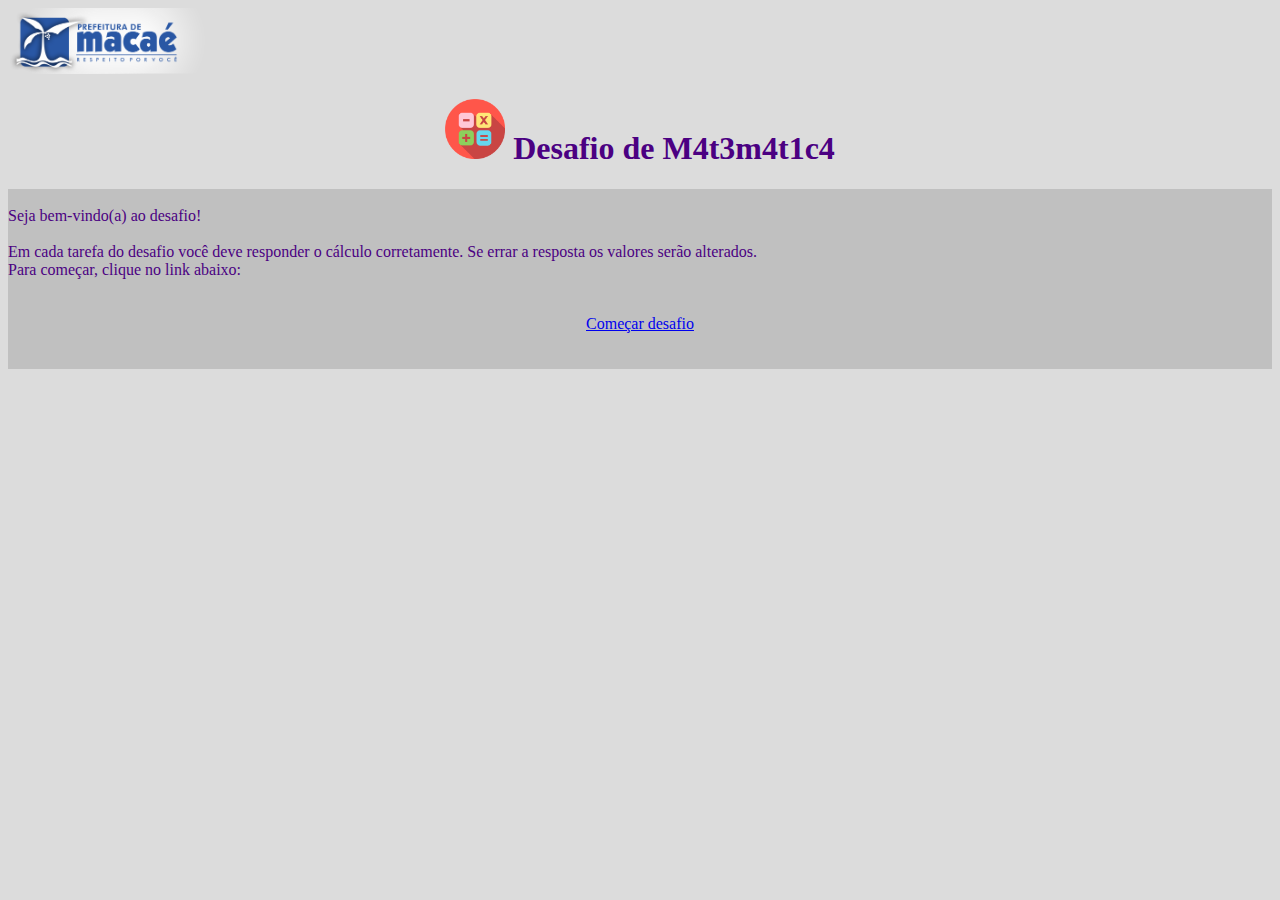
<file: index.html>
<!DOCTYPE html>
<html>
    <head>
        <meta http-equiv="content-type" content="text/html; charset=iso-8859-1">
        <link href="css.css" rel="stylesheet" type="text/css"/>
        <title>Desafio de Matem�tica</title>
    </head>
    <body>
    <img src="img/prefeitura.png" width="200px">
    <center><h1><img src="img/matematica.png" width="60px">&nbsp;Desafio de M4t3m4t1c4</h1></center>
    <div class="cont">
    <br>Seja bem-vindo(a) ao desafio!
    <br><br>
    Em cada tarefa do desafio voc� deve responder o c�lculo corretamente. Se errar a resposta os valores ser�o alterados.<br>
    Para come�ar, clique no link abaixo:<br><br><br>

    <center><a href="soma.html">Come�ar desafio</a></center><br>
    &nbsp;
    </div>
</body>
</html>
</file>
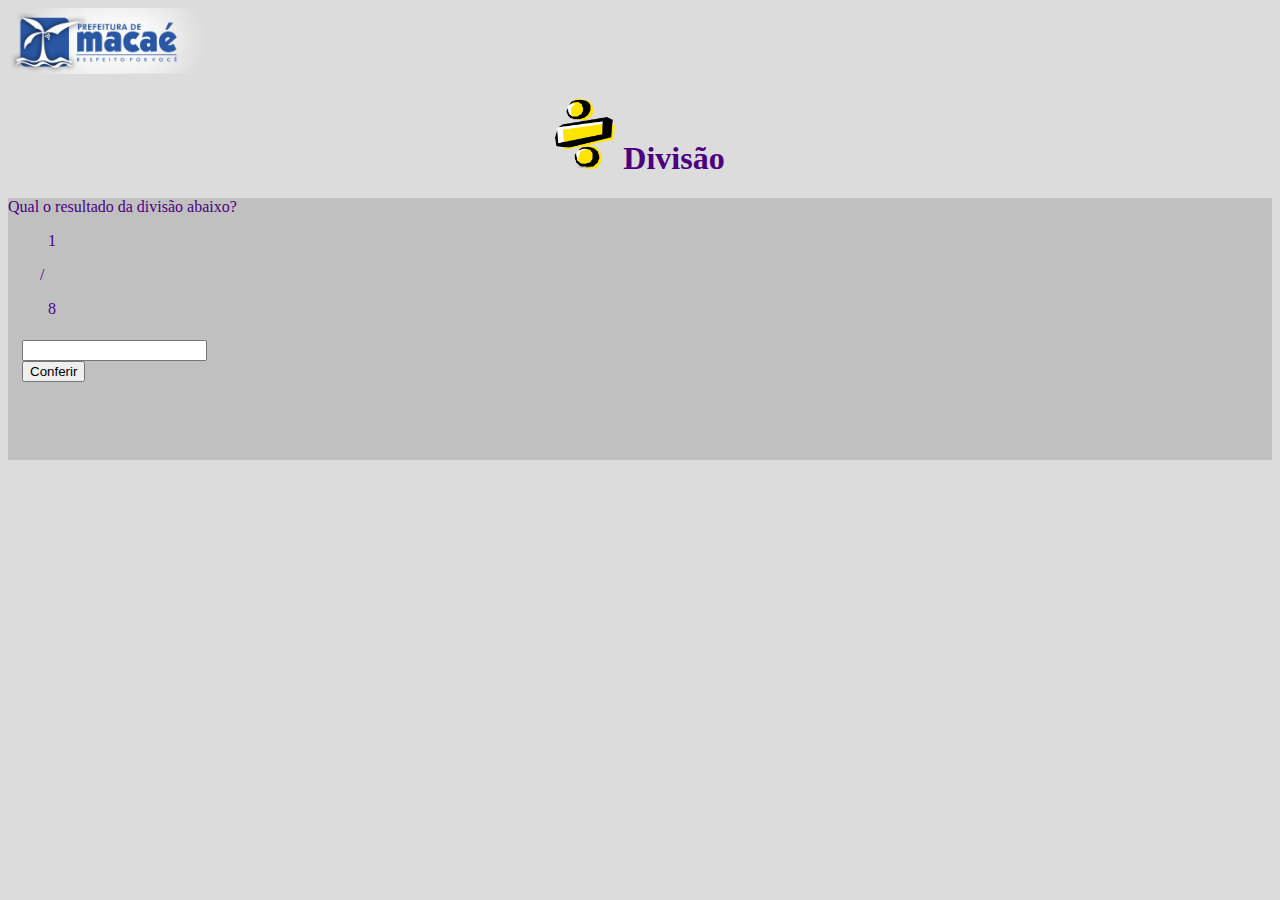
<file: divisao.html>
<!DOCTYPE html>
<html>
    <head>
        <meta http-equiv="content-type" content="text/html; charset=iso-8859-1">
        <link href="css.css" rel="stylesheet" type="text/css"/>
        <title>Desafio de Matem�tica</title>
    </head>
    <body>
    <img src="img/prefeitura.png" width="200px">
    <center><h1><img src="img/divisao.png" width="60px">&nbsp;Divis�o</h1></center>
    <div class="cont">
    Qual o resultado da divis�o abaixo?<br>
    <ul id="n1"></ul>
    &nbsp;&nbsp;&nbsp;&nbsp;&nbsp;&nbsp;&nbsp; /
    <ul id="n2"></ul>
        <fieldset>
            <input id="resposta" type="text"/><br>
            <input id="ok" type="button" value="Conferir"/>
        </fieldset>
        <ul id="resultado"></ul>
    </div>
    <script>
        var $resultado = document.getElementById('resultado');
        var $n1 = document.getElementById('n1');
        var $n2 = document.getElementById('n2');
        var $resposta = document.getElementById('resposta');

        var rand1 = Math.floor(Math.random()*10);
        var rand2 = Math.floor(Math.random()*10);

        $n1.innerHTML = rand1;
        $n2.innerHTML = rand2;

        function verificar() {
            var resposta = $resposta.value;
            
            $resultado.innerHTML = '';
            if(resposta == rand1 / rand2){
                $resultado.className = '';
                $resultado.innerHTML = 'Parab�ns! Voc� conluiu o desafio!';
            } else {
                atualizaValores();
                $resultado.className = 'err';
                $resultado.innerHTML = '<li>Resposta errada, tente novamente.</li>';
            }
        }

        function atualizaValores(){
            rand1 = Math.floor(Math.random()*10);
            rand2 = Math.floor(Math.random()*10);

            $n1.innerHTML = rand1;
            $n2.innerHTML = rand2;
        }

        document.getElementById('ok').addEventListener('click', function (e) {
            verificar();
        }, false);

        $resposta.addEventListener('keyup', function (e) {
            if (e.keyCode === 13) verificar();
        }, false);

    </script>

</body>
</html>
</file>
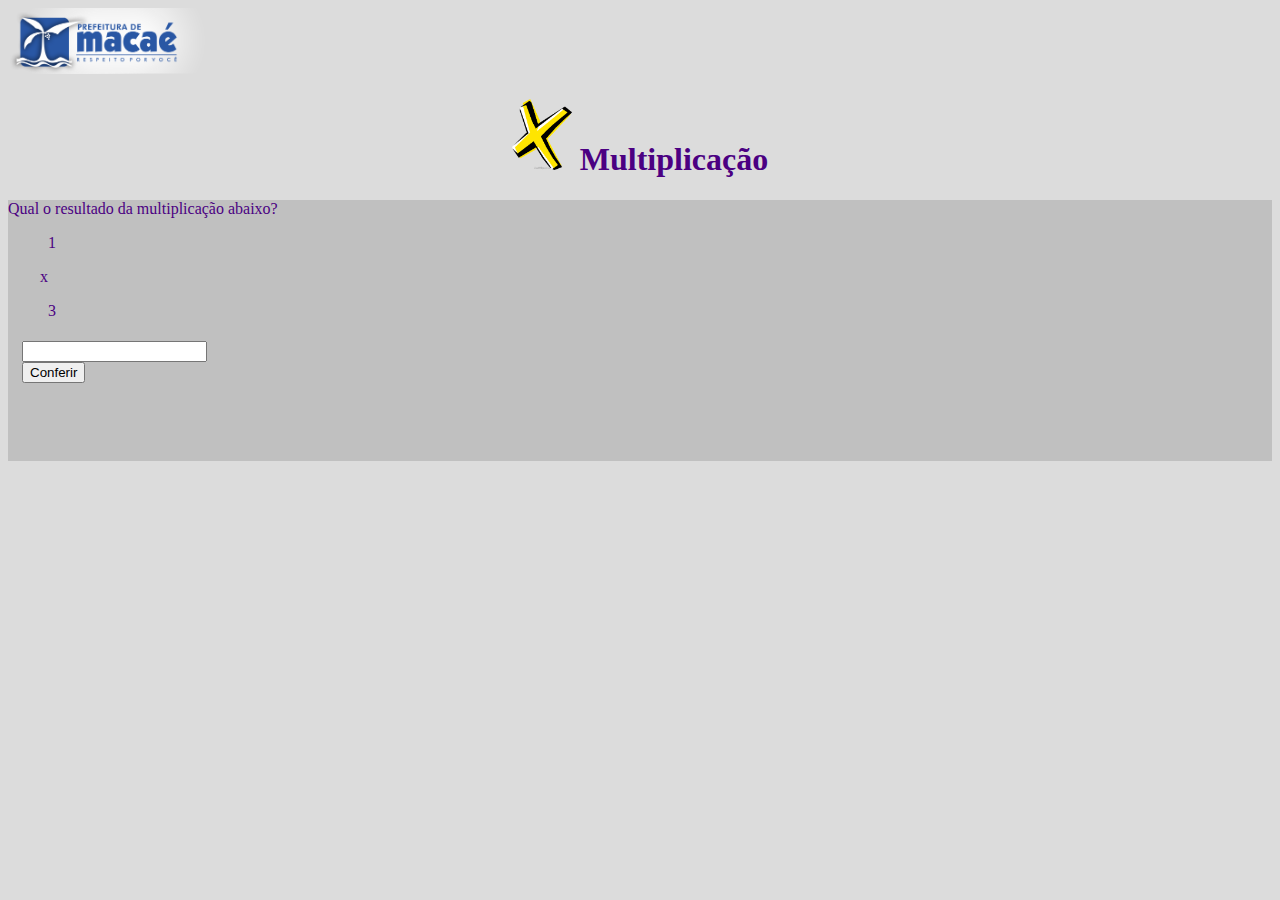
<file: multiplicacao.html>
<!DOCTYPE html>
<html>
    <head>
        <meta http-equiv="content-type" content="text/html; charset=iso-8859-1">
        <link href="css.css" rel="stylesheet" type="text/css"/>
        <title>Desafio de Matem�tica</title>
    </head>
    <body>
    <img src="img/prefeitura.png" width="200px">
    <center><h1><img src="img/multiplicacao.png" width="60px">&nbsp;Multiplica��o</h1></center>
    <div class="cont">
    Qual o resultado da multiplica��o abaixo?<br>
    <ul id="n1"></ul>
    &nbsp;&nbsp;&nbsp;&nbsp;&nbsp;&nbsp;&nbsp; x
    <ul id="n2"></ul>
        <fieldset>
            <input id="resposta" type="text"/><br>
            <input id="ok" type="button" value="Conferir"/>
        </fieldset>
        <ul id="resultado"></ul>
    </div>
    <script>
        var $resultado = document.getElementById('resultado');
        var $n1 = document.getElementById('n1');
        var $n2 = document.getElementById('n2');
        var $resposta = document.getElementById('resposta');

        var rand1 = Math.floor(Math.random()*10);
        var rand2 = Math.floor(Math.random()*10);

        $n1.innerHTML = rand1;
        $n2.innerHTML = rand2;

        function verificar() {
            var resposta = $resposta.value;
            
            $resultado.innerHTML = '';
            if(resposta == rand1 * rand2){
                $resultado.className = '';
                $resultado.innerHTML = 'Resposta certa!&nbsp;&nbsp;&nbsp;&nbsp;&nbsp;&nbsp;&nbsp;<a href="divisao.html">Pr�xima tarefa</a>';
            } else {
                atualizaValores();
                $resultado.className = 'err';
                $resultado.innerHTML = '<li>Resposta errada, tente novamente.</li>';
            }
        }

        function atualizaValores(){
            rand1 = Math.floor(Math.random()*10);
            rand2 = Math.floor(Math.random()*10);

            $n1.innerHTML = rand1;
            $n2.innerHTML = rand2;
        }

        document.getElementById('ok').addEventListener('click', function (e) {
            verificar();
        }, false);

        $resposta.addEventListener('keyup', function (e) {
            if (e.keyCode === 13) verificar();
        }, false);

    </script>

</body>
</html>
</file>
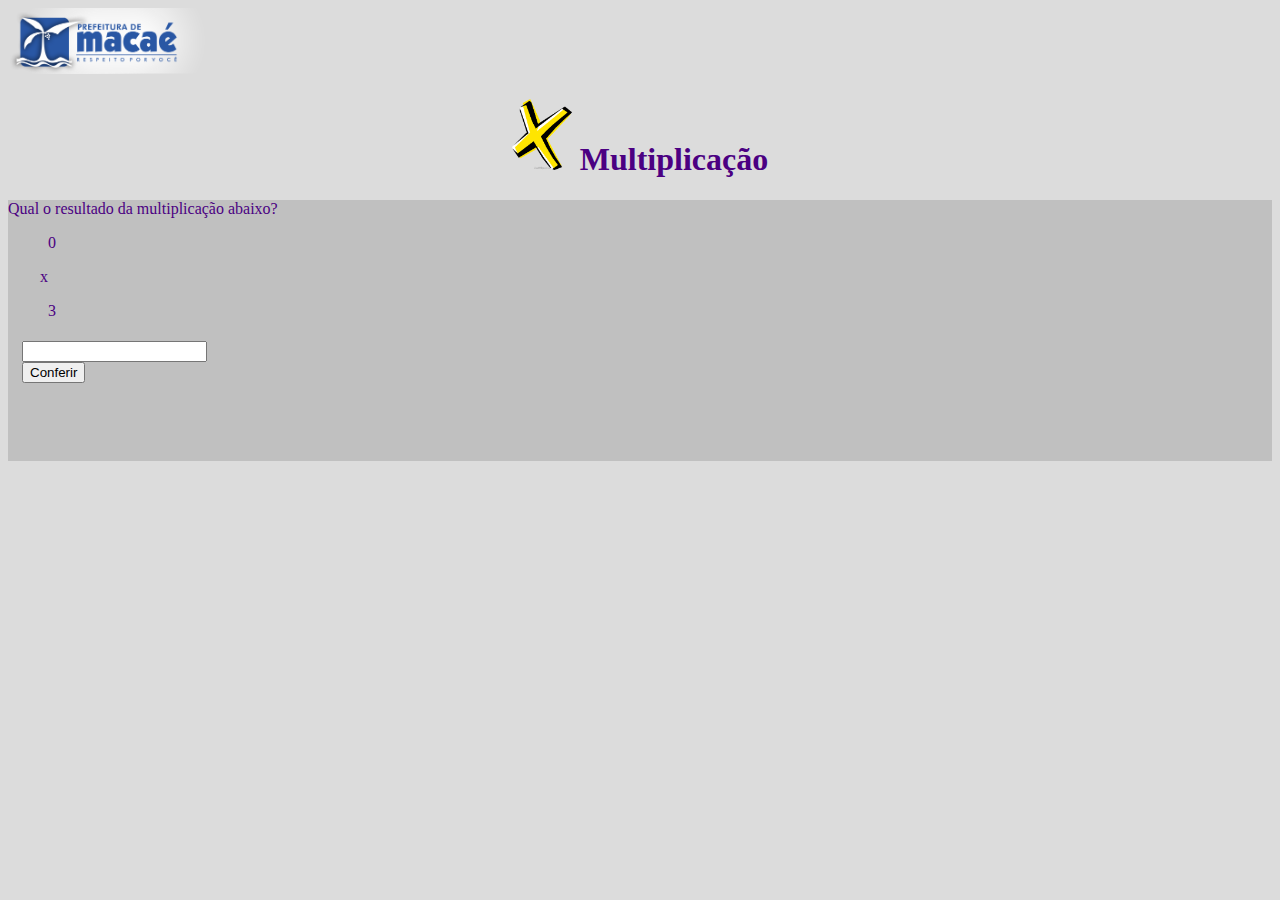
<file: multiplicao.html>
<!DOCTYPE html>
<html>
    <head>
        <meta http-equiv="content-type" content="text/html; charset=iso-8859-1">
        <link href="css.css" rel="stylesheet" type="text/css"/>
        <title>Desafio de Matem�tica</title>
    </head>
    <body>
    <img src="img/prefeitura.png" width="200px">
    <center><h1><img src="img/multiplicacao.png" width="60px">&nbsp;Multiplica��o</h1></center>
    <div class="cont">
    Qual o resultado da multiplica��o abaixo?<br>
    <ul id="n1"></ul>
    &nbsp;&nbsp;&nbsp;&nbsp;&nbsp;&nbsp;&nbsp; x
    <ul id="n2"></ul>
        <fieldset>
            <input id="resposta" type="text"/><br>
            <input id="ok" type="button" value="Conferir"/>
        </fieldset>
        <ul id="resultado"></ul>
    </div>
    <script>
        var $resultado = document.getElementById('resultado');
        var $n1 = document.getElementById('n1');
        var $n2 = document.getElementById('n2');
        var $resposta = document.getElementById('resposta');

        var rand1 = Math.floor(Math.random()*10);
        var rand2 = Math.floor(Math.random()*10);

        $n1.innerHTML = rand1;
        $n2.innerHTML = rand2;

        function verificar() {
            var resposta = $resposta.value;
            
            $resultado.innerHTML = '';
            if(resposta == rand1 * rand2){
                $resultado.className = '';
                $resultado.innerHTML = 'Resposta certa!&nbsp;&nbsp;&nbsp;&nbsp;&nbsp;&nbsp;&nbsp;<a href src="divisao.html">Pr�xima tarefa</a>';
            } else {
                atualizaValores();
                $resultado.className = 'err';
                $resultado.innerHTML = '<li>Resposta errada, tente novamente.</li>';
            }
        }

        function atualizaValores(){
            rand1 = Math.floor(Math.random()*10);
            rand2 = Math.floor(Math.random()*10);

            $n1.innerHTML = rand1;
            $n2.innerHTML = rand2;
        }

        document.getElementById('ok').addEventListener('click', function (e) {
            verificar();
        }, false);

        $resposta.addEventListener('keyup', function (e) {
            if (e.keyCode === 13) verificar();
        }, false);

    </script>

</body>
</html>
</file>
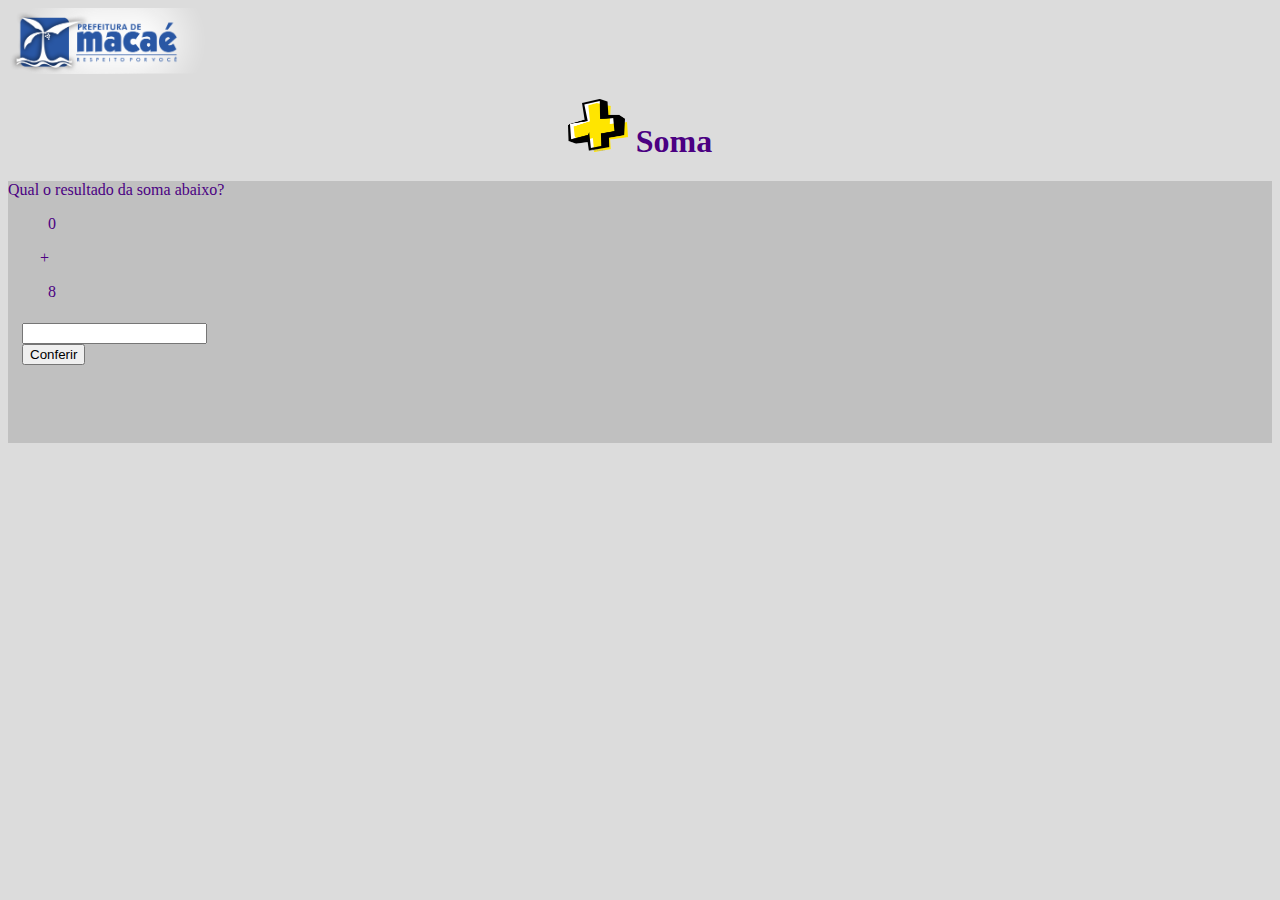
<file: soma.html>
<!DOCTYPE html>
<html>
    <head>
        <meta http-equiv="content-type" content="text/html; charset=iso-8859-1">
        <link href="css.css" rel="stylesheet" type="text/css"/>
        <title>Desafio de Matem�tica</title>
    </head>
    <body>
    <img src="img/prefeitura.png" width="200px">
    <center><h1><img src="img/soma.png" width="60px">&nbsp;Soma</h1></center>
    <div class="cont">
    Qual o resultado da soma abaixo?<br>
    <ul id="n1"></ul>
    &nbsp;&nbsp;&nbsp;&nbsp;&nbsp;&nbsp;&nbsp; +
    <ul id="n2"></ul>
        <fieldset>
            <input id="resposta" type="text"/><br>
            <input id="ok" type="button" value="Conferir"/>
        </fieldset>
        <ul id="resultado"></ul>
    </div>
    <script>
        var $resultado = document.getElementById('resultado');
        var $n1 = document.getElementById('n1');
        var $n2 = document.getElementById('n2');
        var $resposta = document.getElementById('resposta');

        var rand1 = Math.floor(Math.random()*10);
        var rand2 = Math.floor(Math.random()*10);

        $n1.innerHTML = rand1;
        $n2.innerHTML = rand2;

        function verificar() {
            var resposta = $resposta.value;
            
            $resultado.innerHTML = '';
            if(resposta == rand1 + rand2){
                $resultado.className = '';
                $resultado.innerHTML = 'Resposta certa!&nbsp;&nbsp;&nbsp;&nbsp;&nbsp;&nbsp;&nbsp;<a href="subtracao.html">Pr�xima tarefa</a>';
            } else {
                atualizaValores();
                $resultado.className = 'err';
                $resultado.innerHTML = '<li>Resposta errada, tente novamente.</li>';
            }
        }

        function atualizaValores(){
            rand1 = Math.floor(Math.random()*10);
            rand2 = Math.floor(Math.random()*10);

            $n1.innerHTML = rand1;
            $n2.innerHTML = rand2;
        }

        document.getElementById('ok').addEventListener('click', function (e) {
            verificar();
        }, false);

        $resposta.addEventListener('keyup', function (e) {
            if (e.keyCode === 13) verificar();
        }, false);

    </script>

</body>
</html>
</file>
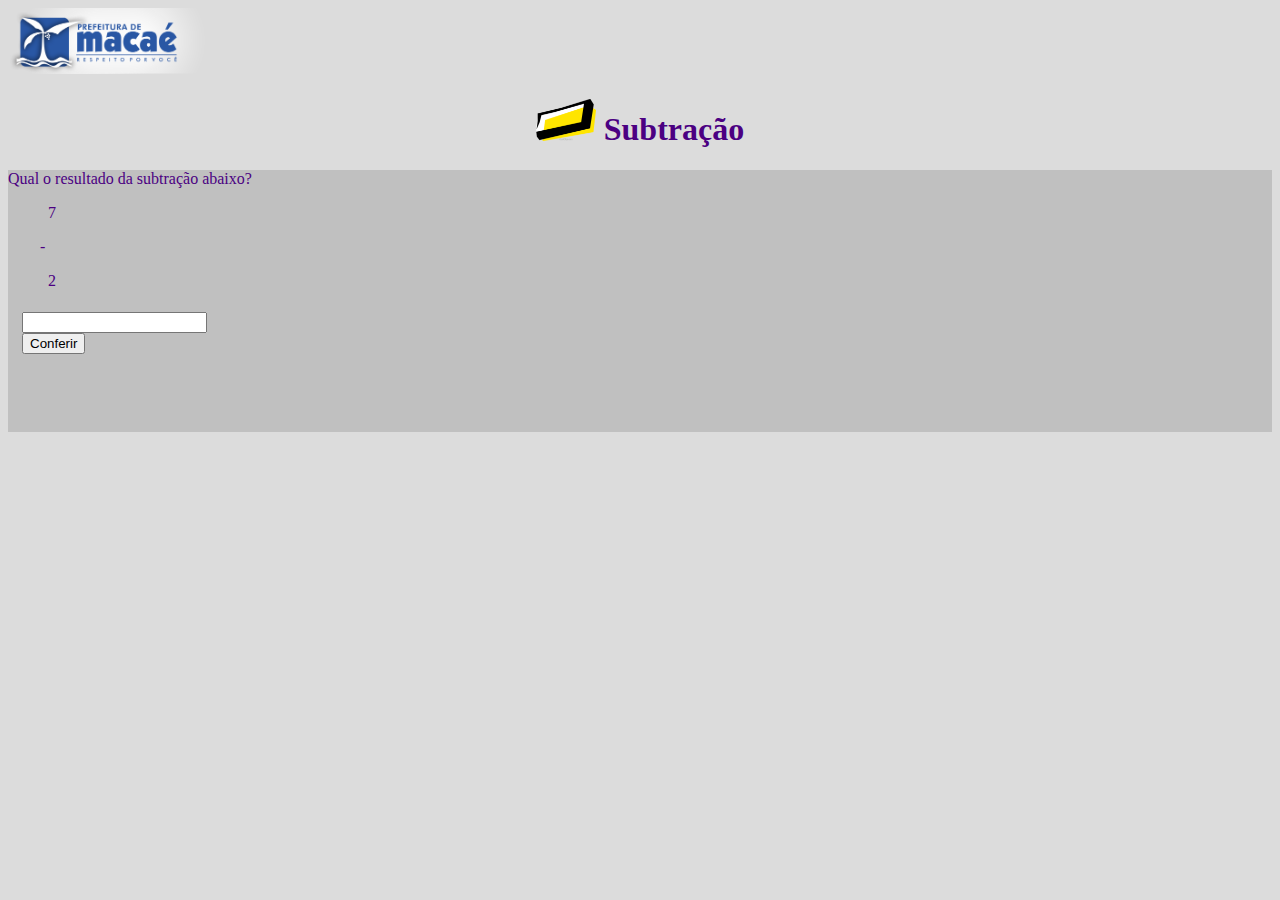
<file: subtracao.html>
<!DOCTYPE html>
<html>
    <head>
        <meta http-equiv="content-type" content="text/html; charset=iso-8859-1">
        <link href="css.css" rel="stylesheet" type="text/css"/>
        <title>Desafio de Matem�tica</title>
    </head>
    <body>
    <img src="img/prefeitura.png" width="200px">
    <center><h1><img src="img/subtracao.png" width="60px">&nbsp;Subtra��o</h1></center>
    <div class="cont">
    Qual o resultado da subtra��o abaixo?<br>
    <ul id="n1"></ul>
    &nbsp;&nbsp;&nbsp;&nbsp;&nbsp;&nbsp;&nbsp; -
    <ul id="n2"></ul>
        <fieldset>
            <input id="resposta" type="text"/><br>
            <input id="ok" type="button" value="Conferir"/>
        </fieldset>
        <ul id="resultado"></ul>
    </div>
    <script>
        var $resultado = document.getElementById('resultado');
        var $n1 = document.getElementById('n1');
        var $n2 = document.getElementById('n2');
        var $resposta = document.getElementById('resposta');

        var rand1 = Math.floor(Math.random()*10);
        var rand2 = Math.floor(Math.random()*10);

        $n1.innerHTML = rand1;
        $n2.innerHTML = rand2;

        function verificar() {
            var resposta = $resposta.value;
            
            $resultado.innerHTML = '';
            if(resposta == rand1 - rand2){
                $resultado.className = '';
                $resultado.innerHTML = 'Resposta certa!&nbsp;&nbsp;&nbsp;&nbsp;&nbsp;&nbsp;&nbsp;<a href="multiplicacao.html">Pr�xima tarefa</a>';
            } else {
                atualizaValores();
                $resultado.className = 'err';
                $resultado.innerHTML = '<li>Resposta errada, tente novamente.</li>';
            }
        }

        function atualizaValores(){
            rand1 = Math.floor(Math.random()*10);
            rand2 = Math.floor(Math.random()*10);

            $n1.innerHTML = rand1;
            $n2.innerHTML = rand2;
        }

        document.getElementById('ok').addEventListener('click', function (e) {
            verificar();
        }, false);

        $resposta.addEventListener('keyup', function (e) {
            if (e.keyCode === 13) verificar();
        }, false);

    </script>

</body>
</html>
</file>
<file: css.css>
body{
    background-color: #DCDCDC;
    color: #4B0082;
    font-family: cursive;
}

fieldset {
    border: none;
}

li {
    list-style: none;
}

.cont{
    background-color: #C0C0C0; 
}

.err {
    animation: blink 3s infinite;
}
            
#resultado {
    padding: 1em;
    display: inline-block;
}

#resultado.err {
    border: solid 1px red;
    border-radius: 3px;
    box-shadow: 2px 2px 2px rgba(0,0,0,.3);
    color: #8B0000;
}
            
@keyframes blink {
    0%{background-color: white;}
    20%{background-color: #faa;}
    100%{background-color: white;}
}
</file>
